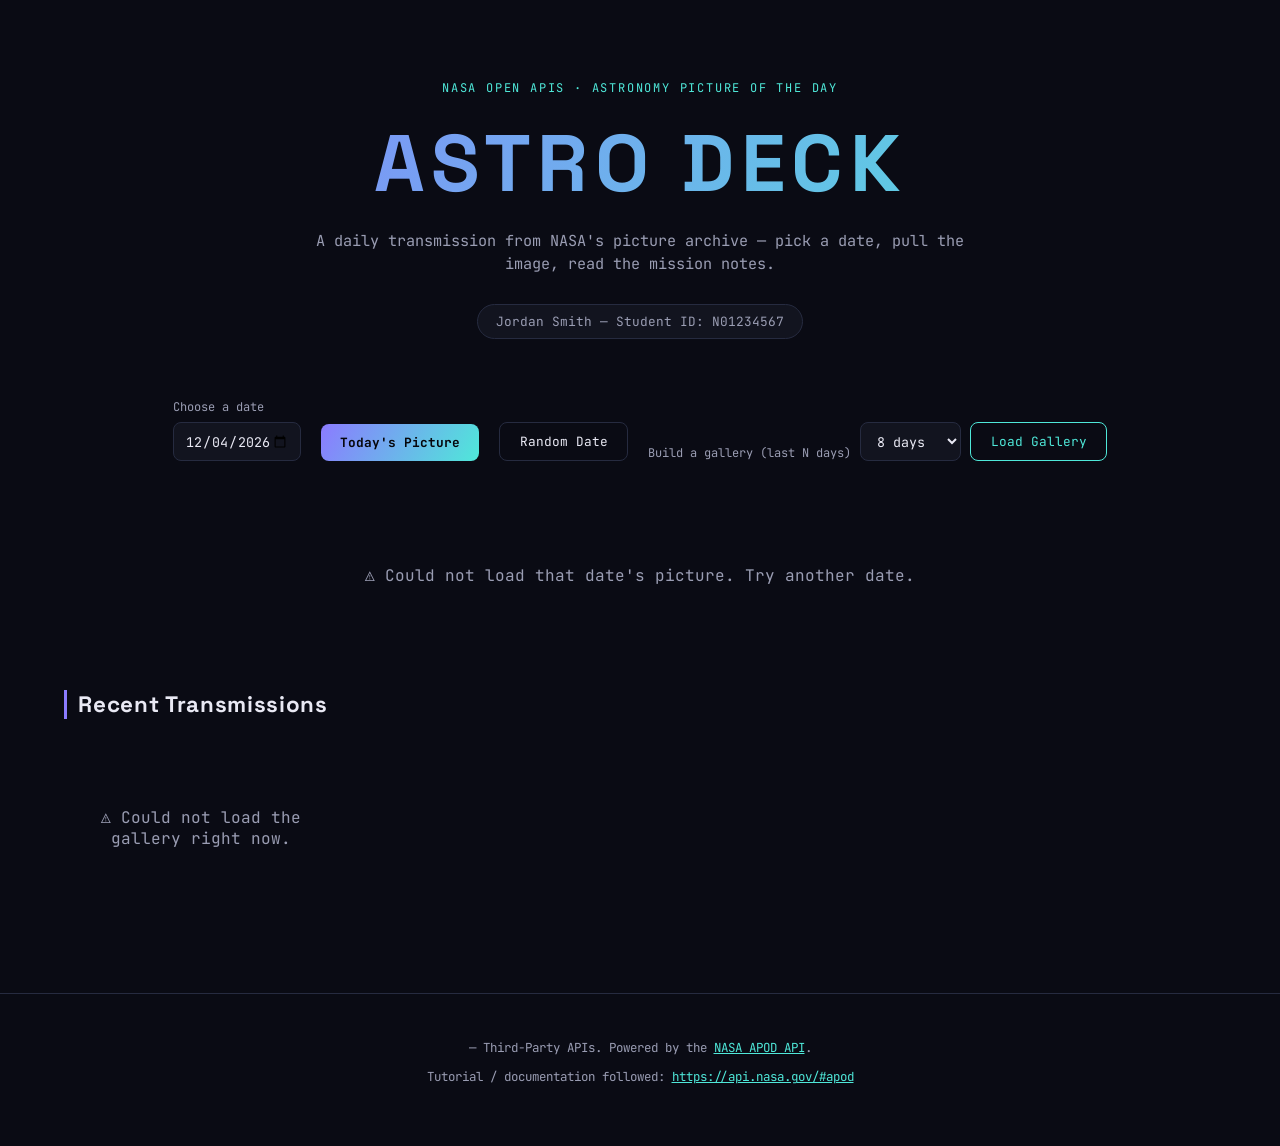
<file: Assignment-3/index.html>
<!DOCTYPE html>
<html lang="en">
<head>
  <meta charset="UTF-8">
  <meta name="viewport" content="width=device-width, initial-scale=1.0">
  <title>Astro Deck | NASA APOD Explorer</title>

  <!-- Google Font -->
  <link rel="preconnect" href="https://fonts.googleapis.com">
  <link href="https://fonts.googleapis.com/css2?family=Space+Grotesk:wght@400;500;700&family=JetBrains+Mono:wght@400;500;700&display=swap" rel="stylesheet">

  <!-- Stylesheet -->
  <link rel="stylesheet" href="css/style.css">

 
  <script src="js/script.js" defer></script>
</head>
<body>

  <canvas id="starfield"></canvas>

  <!-- header  -->
  <header class="hero">
    <p class="eyebrow">NASA Open APIs &middot; Astronomy Picture of the Day</p>
    <h1 class="hero-title">ASTRO&nbsp;DECK</h1>
    <p class="hero-sub">A daily transmission from NASA's picture archive — pick a date, pull the image, read the mission notes.</p>

    <!-- Student info  -->
    <div id="student-info"></div>
  </header>

  <!--  controls  -->
  <section class="controls" aria-label="Query controls">
    <div class="control-group">
      <label for="apod-date">Choose a date</label>
      <input type="date" id="apod-date">
    </div>

    <button id="fetch-today" class="btn btn-primary">Today's Picture</button>
    <button id="fetch-random" class="btn btn-ghost">Random Date</button>

    <div class="control-group range-group">
      <label for="range-days">Build a gallery (last N days)</label>
      <select id="range-days">
        <option value="6">6 days</option>
        <option value="8" selected>8 days</option>
        <option value="12">12 days</option>
      </select>
      <button id="fetch-gallery" class="btn btn-outline">Load Gallery</button>
    </div>
  </section>

  <!--  Featured Card  -->
  <section id="featured" class="featured" aria-live="polite">
    <!-- Featured APOD card is rendered here by script.js -->
    <p class="placeholder">Loading today's picture from NASA...</p>
  </section>

  <!--  Gallery Grid  -->
  <section class="gallery-wrap">
    <h2 class="section-title">Recent Transmissions</h2>
    <div id="gallery" class="gallery">
      <!-- Gallery cards are injected here by script.js -->
    </div>
  </section>

  <!-- Full Image View  -->
  <div id="modal" class="modal hidden">
    <div class="modal-content">
      <button id="modal-close" class="modal-close" aria-label="Close">&times;</button>
      <div id="modal-body"></div>
    </div>
  </div>

  <!--  Footer  -->
  <footer class="site-footer">
    <p>
       &mdash; Third-Party APIs. Powered by the
      <a href="https://api.nasa.gov/" target="_blank" rel="noopener noreferrer">NASA APOD API</a>.
    </p>
    <p class="doc-link">
      Tutorial / documentation followed:
      <a href="https://api.nasa.gov/#apod" target="_blank" rel="noopener noreferrer">
        https://api.nasa.gov/#apod
      </a>
    </p>
  </footer>

</body>
</html>
</file>
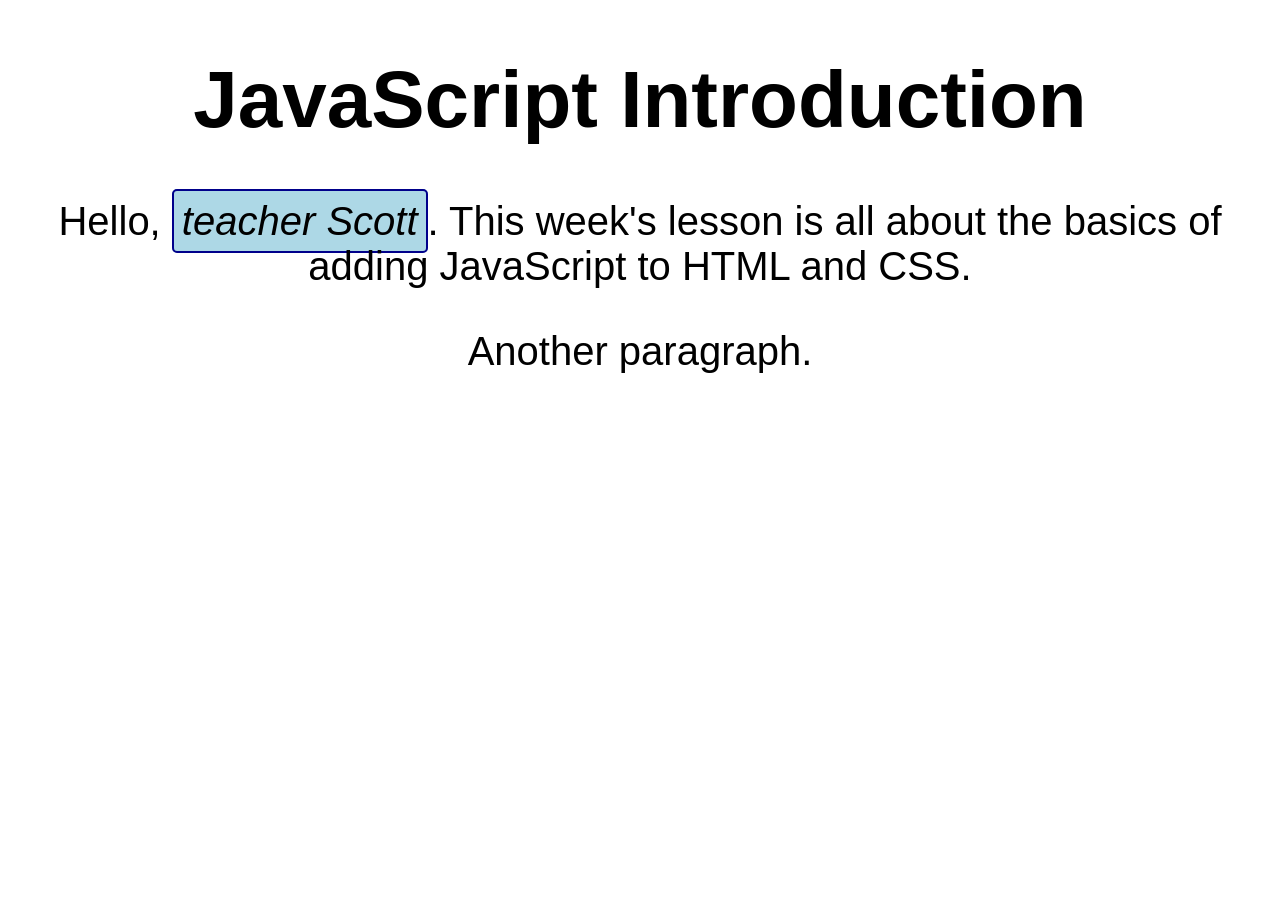
<file: lesson-1/index.html>
<!DOCTYPE html>
<html lang="en">
<head>
	<meta charset="UTF-8" />
	<title>JavaScript Introduction | COMP1073 Client-Side JavaScript</title>
	<link rel="stylesheet" href="css/styles.css" />
	<script src="js/script.js" defer></script>
</head>
<body>
	<h1>JavaScript Introduction</h1>
	<p>Hello, <em>teacher Scott</em>. This week's lesson is all about the basics of adding JavaScript to HTML and CSS.</p>
	<p>Another paragraph.</p>
</body>
</html>
</file>
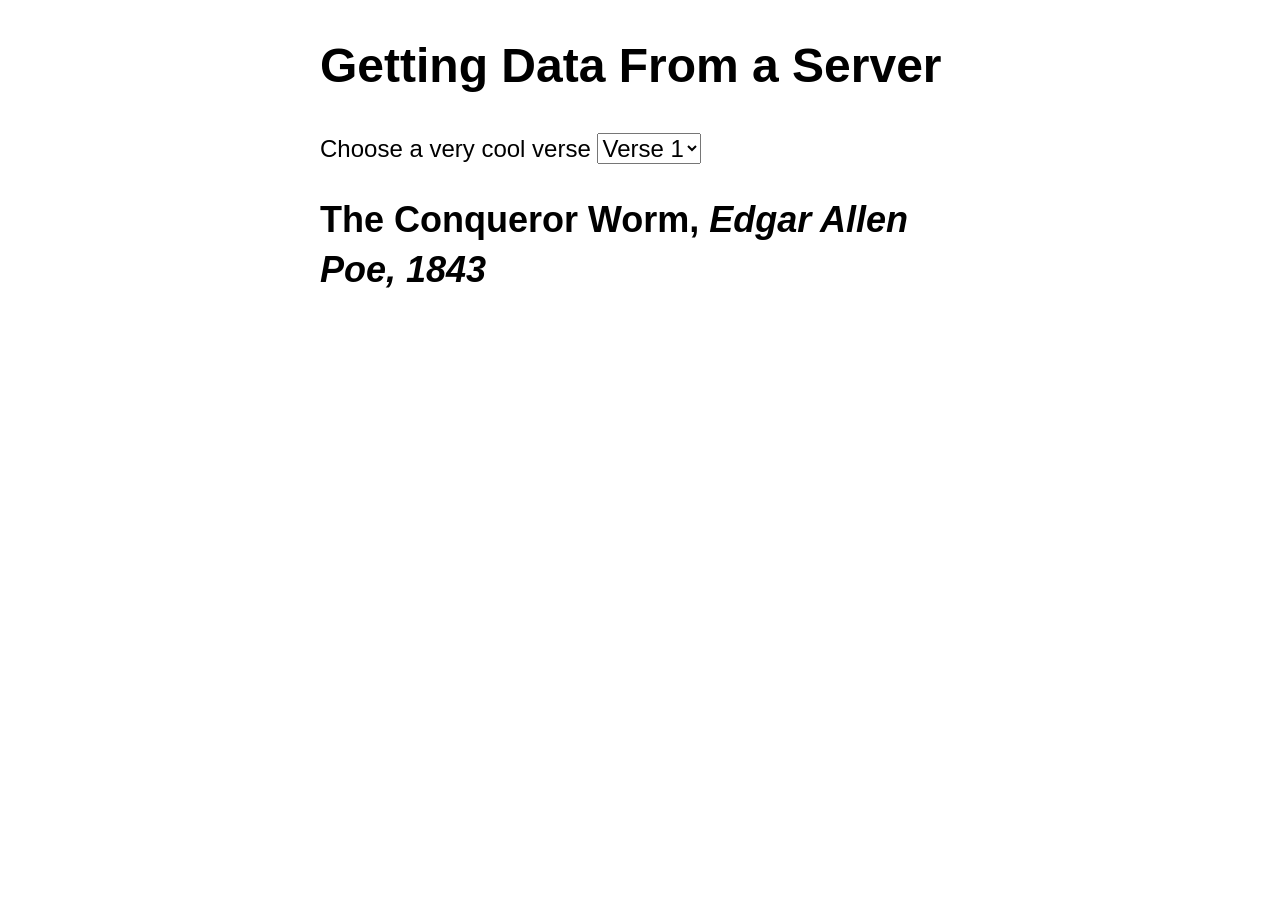
<file: lesson-11/index.html>
<!DOCTYPE html>
<html lang="en">
<head>
	<meta charset="utf-8" />
	<title>Getting Data From a Server | COMP1073 Client-Side JavaScript</title>
	<meta name="viewport" content="width=device-width, initial-scale=1.0" />
	<link href="css/normalize.css" rel="stylesheet" />
	<link href="css/styles.css" rel="stylesheet" />
	<script src="js/poetry.js" defer></script>
</head>

<body>
	<h1>Getting Data From a Server</h1>
	<form>
		<label for="verse-choose">Choose a very cool verse</label>
		<select id="verse-choose" name="verse-choose">
			<option value="verse1" selected>Verse 1</option>
			<option value="verse2">Verse 2</option>
			<option value="verse3">Verse 3</option>
			<option value="verse4">Verse 4</option>
		</select>
	</form>
	<h2>The Conqueror Worm, <em>Edgar Allen Poe, 1843</em></h2>
	<pre>
	</pre>
</body>
</html>
</file>
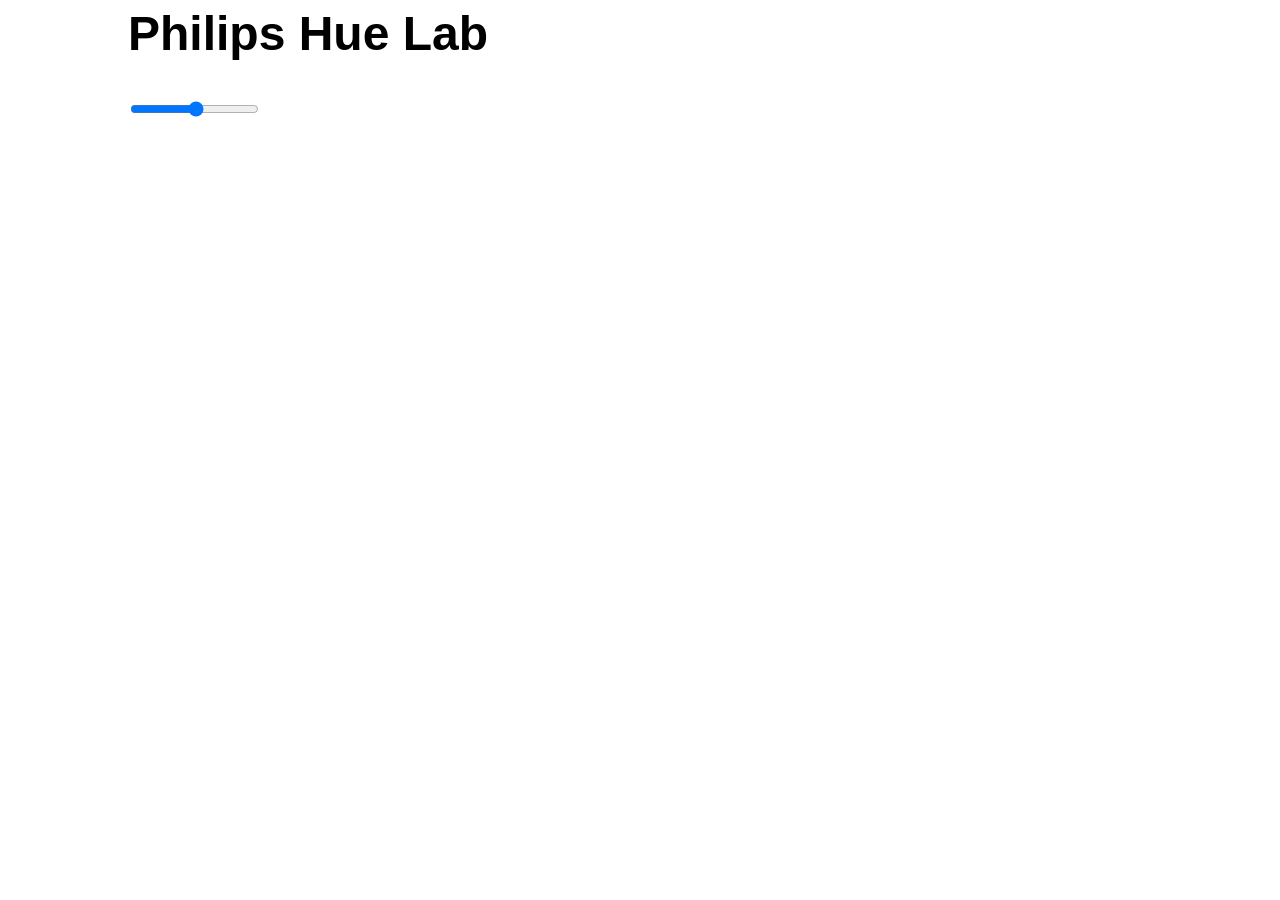
<file: lesson-12/index.html>
<html>
	<head>
		<title>Hue Lab</title>
		<meta charset="utf-8" />
		<meta name="viewport" content="width=device-width, initial-scale=1.0" />
		<link href="css/styles.css" rel="stylesheet" />
		<script src="js/hue.js" defer></script>
	</head>
	<body>
		<h1>Philips Hue Lab</h1>
		<input type="range" id="hue" min="0" max="47" />
	</body>
</html>
</file>
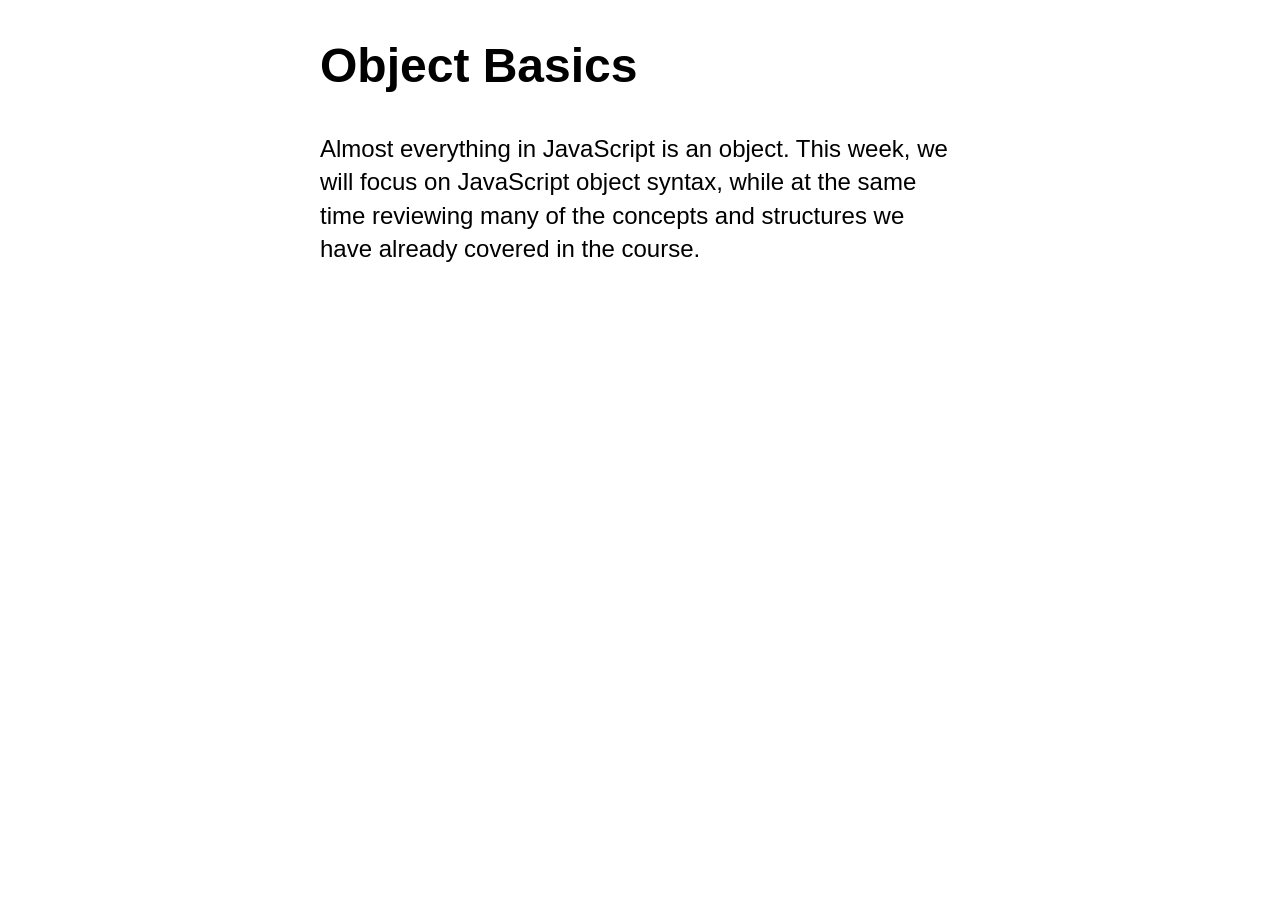
<file: lesson-8/index.html>
<!DOCTYPE html>
<html lang="en">
<head>
	<meta charset="utf-8" />
	<title>Object Basics | COMP1073 Client-Side JavaScript</title>
	<meta name="viewport" content="width=device-width, initial-scale=1.0" />
	<link href="css/normalize.css" rel="stylesheet" />
	<link href="css/styles.css" rel="stylesheet" />
	<script src="js/objects.js" defer></script>
</head>

<body>
	<h1>Object Basics</h1>
	<p>Almost everything in JavaScript is an object. This week, we will focus on JavaScript object syntax, while at the same time reviewing many of the concepts and structures we have already covered in the course.</p>
	<p id="output"></p>
</body>
</html>
</file>
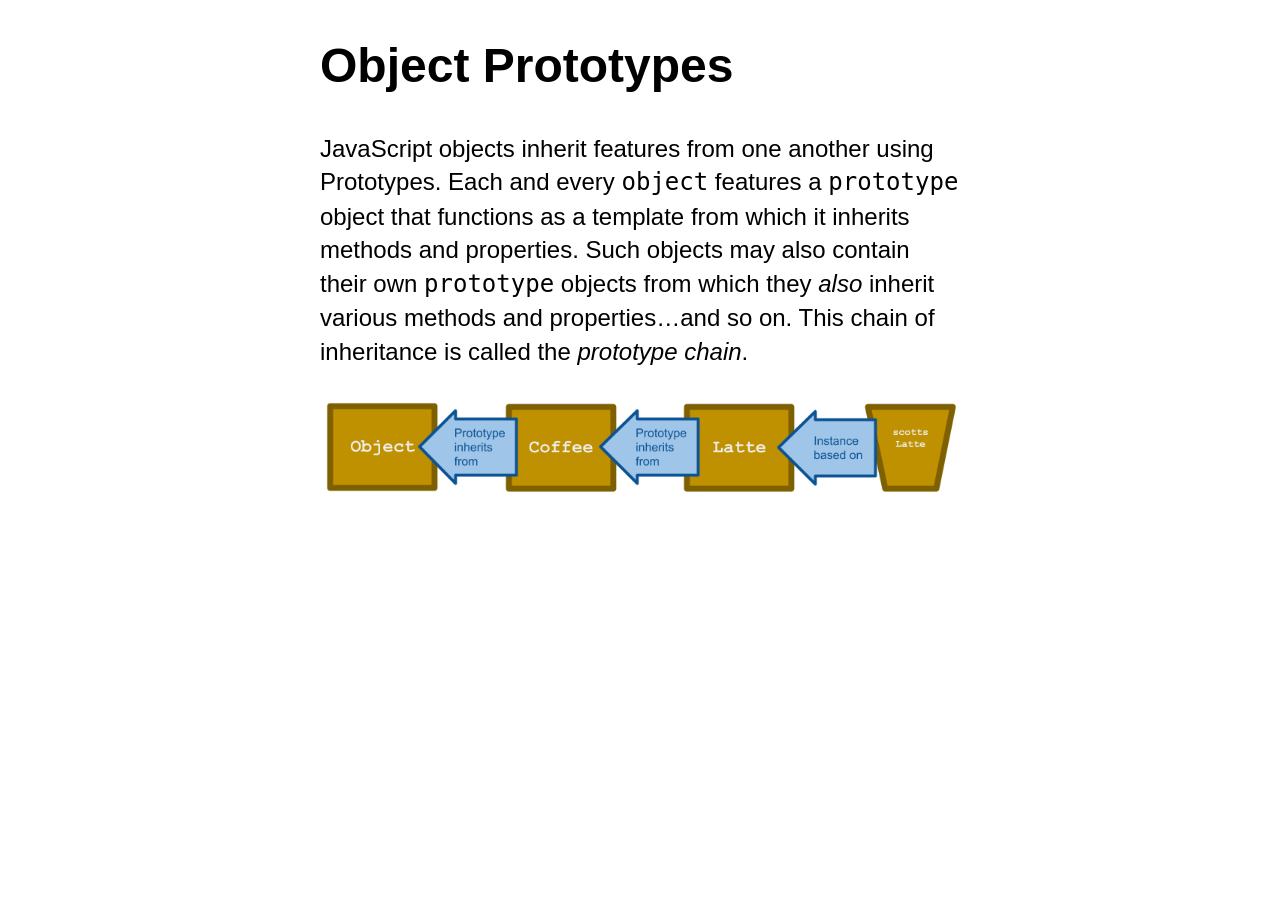
<file: lesson-9/index.html>
<!DOCTYPE html>
<html lang="en">
<head>
	<meta charset="utf-8" />
	<title>Object Prototypes | COMP1073 Client-Side JavaScript</title>
	<meta name="viewport" content="width=device-width, initial-scale=1.0" />
	<link href="css/normalize.css" rel="stylesheet" />
	<link href="css/styles.css" rel="stylesheet" />
	<script src="js/index.js" defer></script>
</head>

<body>
	<h1>Object Prototypes</h1>
	<p>JavaScript objects inherit features from one another using Prototypes. Each and every <code>object</code> features a <code>prototype</code> object that functions as a template from which it inherits methods and properties. Such objects may also contain their own <code>prototype</code> objects from which they <em>also</em> inherit various methods and properties…and so on. This chain of inheritance is called the <dfn>prototype chain</dfn>.</p>
	<p><img src="images/js-prototype-inheritance.png" width="100%" alt="JavaScript Prototype Inheritance" /></p>
	<p id="output"></p>
</body>
</html>
</file>
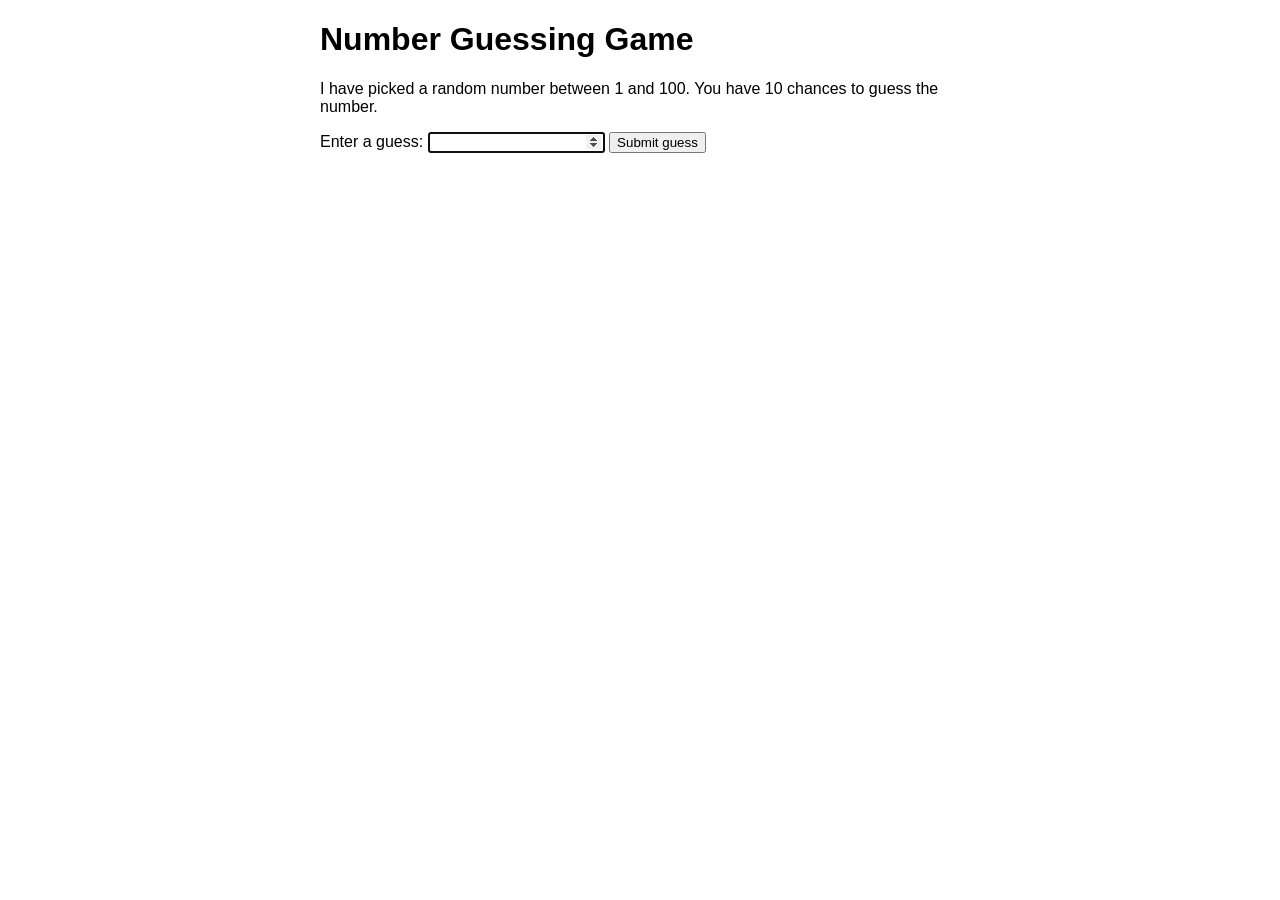
<file: lesson-1/guess.html>
<!DOCTYPE html>
<html lang="en">
	<head>
		<meta charset="utf-8" />
		<title>Number Guessing Game | COMP1073 Client-Side JavaScript</title>
		<link rel="stylesheet" href="css/guess.css" />
		<script src="js/guess.js" defer></script>
	</head>

	<body>
		<h1>Number Guessing Game</h1>
		<p>I have picked a random number between 1 and 100. You have 10 chances to guess the number.</p>

		<!-- Guessing form controls -->
		<label for="guessField">Enter a guess: </label>
		<input type="number" id="guessField">
		<button>Submit guess</button>

		<!-- Elements to contain feedback for user -->
		<section>
			<p id="guesses"></p>
			<p id="lastResult"></p>
			<p id="lowOrHi"></p>
		</section>

		<script>
		</script>
	</body>
</html>
</file>
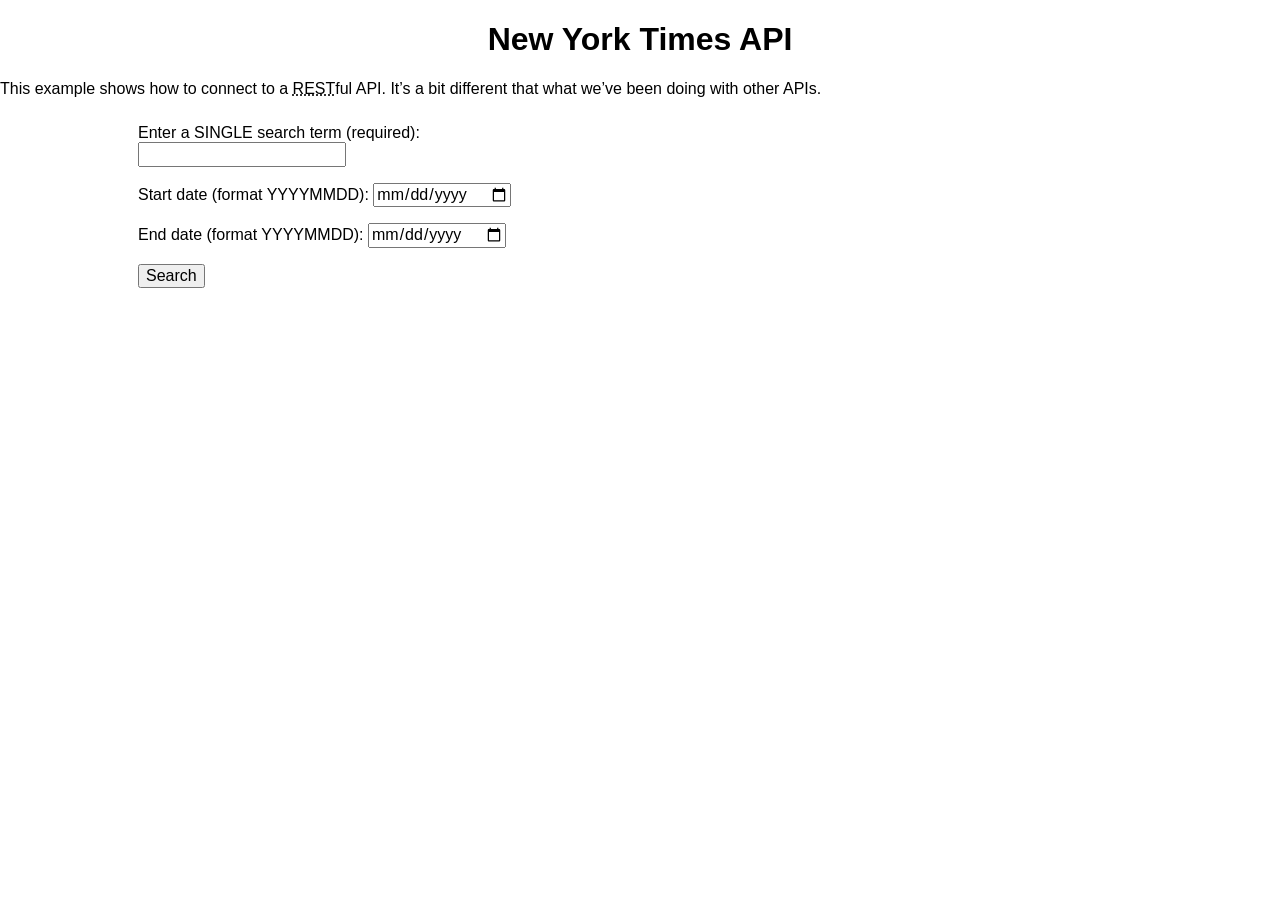
<file: lesson-11/nytimes.html>
<!DOCTYPE html>
<html>
<head>
	<meta charset="utf-8" />
	<title>Third Party APIs | COMP1073 Client-Side JavaScript</title>
	<meta name="viewport" content="width=device-width, initial-scale=1.0" />
	<link href="css/normalize.css" rel="stylesheet" />
	<link href="css/nytimes.css" rel="stylesheet" />
	<script src="js/nytimes.js" defer></script>
</head>
<body>
	<h1>New York Times API</h1>
	<p>This example shows how to connect to a <abbr title="REpresentative State Transfer">REST</abbr>ful API. It’s a bit different that what we’ve been doing with other APIs.</p>
	<div class="wrapper">
		<div class="controls">
			<form>
				<p>
					<label for="search">Enter a SINGLE search term (required): </label>
					<input type="text" id="search" class="search" required>
				</p>
				<p>
					<label for="start-date">Start date (format YYYYMMDD): </label>
					<input type="date" id="start-date" class="start-date" pattern="[0-9]{8}">
				</p>
				<p>
					<label for="end-date">End date (format YYYYMMDD): </label>
					<input type="date" id="end-date" class="end-date" pattern="[0-9]{8}">
				</p>
				<p>
					<button class="submit">Search</button>
				</p>
			</form>
		</div>
		<div class="results">
			<section>
			</section>
		</div>
	</div>
</body>
</html>
</file>
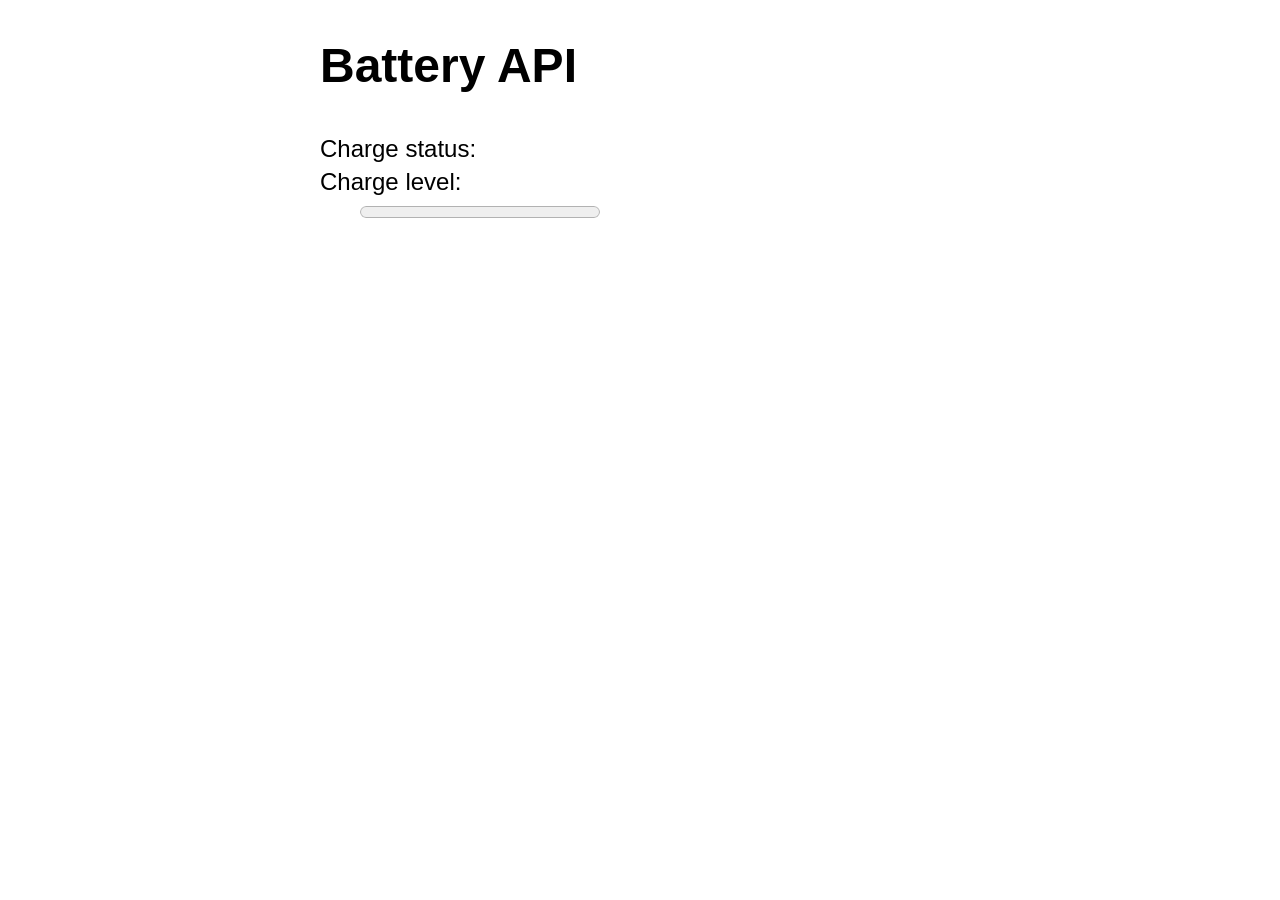
<file: lesson-13/battery.html>
<!DOCTYPE html>
<html lang="en">
<head>
	<meta charset="utf-8" />
	<title>Battery API | COMP1073 Client-Side JavaScript</title>
	<meta name="viewport" content="width=device-width, initial-scale=1.0" />
	<link href="css/normalize.css" rel="stylesheet" />
	<link href="css/styles.css" rel="stylesheet" />
	<script src="js/battery.js" defer></script>
</head>

<body>
	<h1>Battery API</h1>
	<dl id="battery">
		<dt>Charge status:</dt>
		<dd></dd>
		<dt>Charge level:</dt>
		<dd>
			<progress max="100" value="0"></progress>
			<output></output>
		</dd>
	</dl>
</body>
</html>
</file>
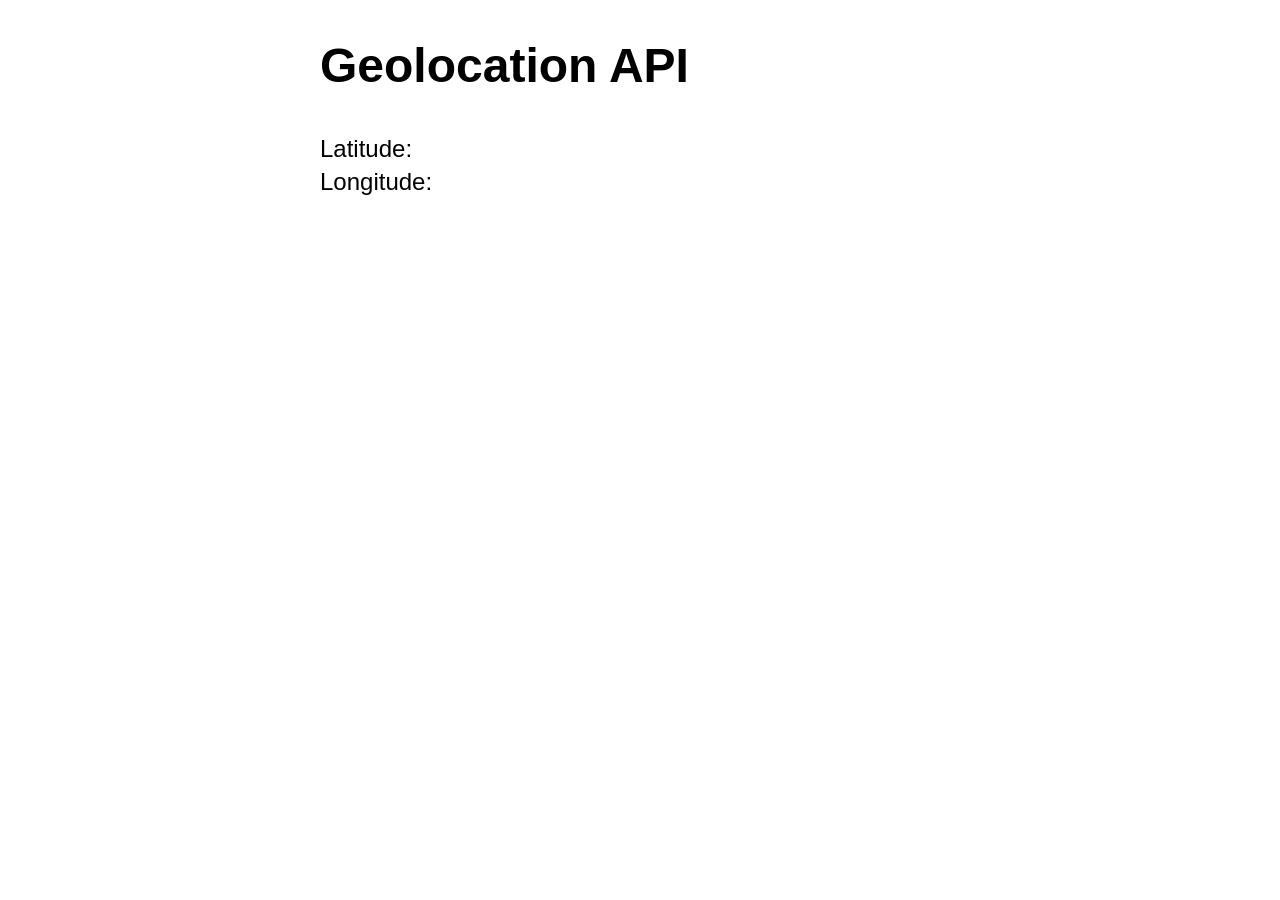
<file: lesson-13/geolocation.html>
<!DOCTYPE html>
<html lang="en">
<head>
	<meta charset="utf-8" />
	<title>Geolocation API | COMP1073 Client-Side JavaScript</title>
	<meta name="viewport" content="width=device-width, initial-scale=1.0" />
	<link href="css/normalize.css" rel="stylesheet" />
	<link href="css/styles.css" rel="stylesheet" />
	<script src="js/geolocation.js" defer></script>
</head>

<body>
	<h1>Geolocation API</h1>
	<p id="status"></p>
	<dl id="latlong">
		<dt>Latitude:</dt>
		<dd></dd>
		<dt>Longitude:</dt>
		<dd></dd>
	</dl>
	<a id="mapLink" href=""></a>
</body>
</html>
</file>
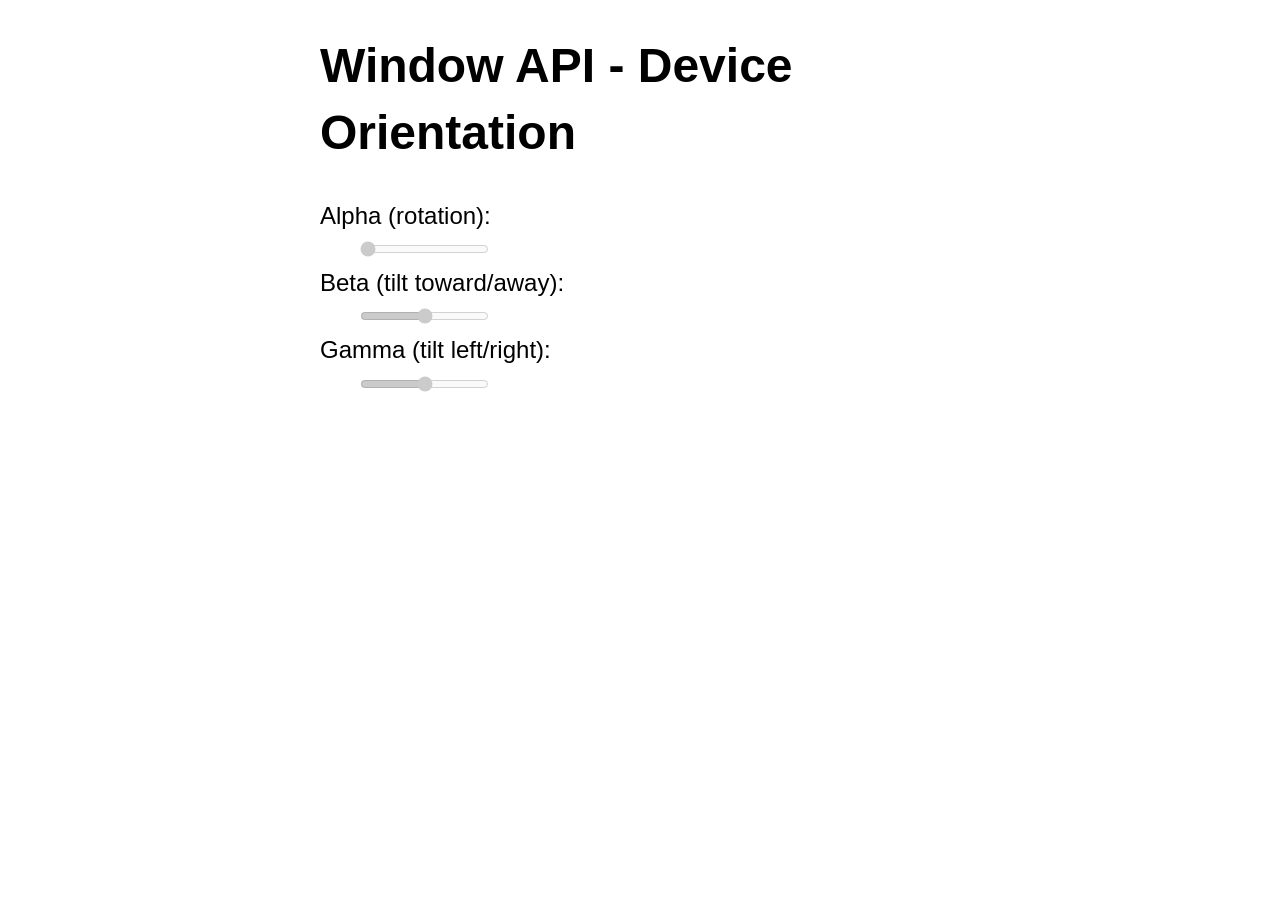
<file: lesson-13/orientation.html>
<!DOCTYPE html>
<html lang="en">
<head>
	<meta charset="utf-8" />
	<title>Window API - Device Orientation | COMP1073 Client-Side JavaScript</title>
	<meta name="viewport" content="width=device-width, initial-scale=1.0" />
	<link href="css/normalize.css" rel="stylesheet" />
	<link href="css/styles.css" rel="stylesheet" />
	<script src="js/orientation.js" defer></script>
</head>

<body>
	<h1>Window API - Device Orientation</h1>
	<p id="status"></p>
	<dl id="latlong">
		<dt>Alpha (rotation):</dt>
		<dd id="alpha">
			<input type="range" name="alpha" 
         min="0" max="359" value="0" step="1" disabled>
			<output></output>
		</dd>
		<dt>Beta (tilt toward/away):</dt>
		<dd id="beta">
			<input type="range" name="beta" 
         min="-180" max="179" value="0" step="1" disabled>
			<output></output>
		</dd>
		<dt>Gamma (tilt left/right):</dt>
		<dd id="gamma">
			<input type="range" name="gamma" 
         min="-90" max="89" value="0" step="1" disabled>
			<output></output>
		</dd>
	</dl>
</body>
</html>
</file>
<file: Assignment-3/css/style.css>
/*  Design tokens  */
:root {
  --bg: #0a0b14;
  --bg-panel: #12141f;
  --bg-panel-2: #171a29;
  --line: #262b40;
  --text: #e9e9f4;
  --text-dim: #9a9db3;
  --violet: #8b7bff;
  --cyan: #4fe8d9;
  --nebula: linear-gradient(120deg, var(--violet), var(--cyan));
  --radius: 14px;
  --font-display: "Space Grotesk", sans-serif;
  --font-mono: "JetBrains Mono", monospace;
}

* { box-sizing: border-box; }

html, body {
  margin: 0;
  padding: 0;
  background: var(--bg);
  color: var(--text);
  font-family: var(--font-mono);
  scroll-behavior: smooth;
}

/*  Starfield background  */
#starfield {
  position: fixed;
  inset: 0;
  width: 100%;
  height: 100%;
  z-index: -1;
}

/*  Hero  */
.hero {
  text-align: center;
  padding: 5rem 1.5rem 3rem;
}

.eyebrow {
  font-family: var(--font-mono);
  letter-spacing: 0.15em;
  text-transform: uppercase;
  font-size: 0.75rem;
  color: var(--cyan);
  margin: 0 0 1rem;
}

.hero-title {
  font-family: var(--font-display);
  font-weight: 700;
  font-size: clamp(2.6rem, 7vw, 5rem);
  letter-spacing: 0.08em;
  margin: 0;
  background: var(--nebula);
  -webkit-background-clip: text;
  background-clip: text;
  color: transparent;
}

.hero-sub {
  color: var(--text-dim);
  max-width: 42rem;
  margin: 1rem auto 0;
  font-size: 0.95rem;
  line-height: 1.5;
}

#student-info p {
  margin-top: 1.75rem;
  display: inline-block;
  padding: 0.5rem 1.1rem;
  border: 1px solid var(--line);
  border-radius: 999px;
  font-size: 0.8rem;
  color: var(--text-dim);
  background: var(--bg-panel);
}

/*  Controls  */
.controls {
  max-width: 1000px;
  margin: 0 auto;
  padding: 0 1.5rem 2.5rem;
  display: flex;
  flex-wrap: wrap;
  align-items: end;
  gap: 1.25rem;
  justify-content: center;
}

.control-group {
  display: flex;
  flex-direction: column;
  gap: 0.4rem;
  font-size: 0.75rem;
  color: var(--text-dim);
}

.range-group { flex-direction: row; align-items: end; gap: 0.6rem; }

input[type="date"], select {
  font-family: var(--font-mono);
  background: var(--bg-panel);
  border: 1px solid var(--line);
  color: var(--text);
  padding: 0.55rem 0.7rem;
  border-radius: 8px;
}

.btn {
  font-family: var(--font-mono);
  font-size: 0.8rem;
  padding: 0.65rem 1.2rem;
  border-radius: 8px;
  cursor: pointer;
  border: 1px solid transparent;
  transition: transform 0.15s ease, opacity 0.15s ease;
}

.btn:hover { transform: translateY(-2px); }

.btn-primary {
  background: var(--nebula);
  color: #05060b;
  font-weight: 700;
  border: none;
}

.btn-ghost {
  background: transparent;
  border: 1px solid var(--line);
  color: var(--text);
}

.btn-outline {
  background: transparent;
  border: 1px solid var(--cyan);
  color: var(--cyan);
}

/*  Featured card  */
.featured {
  max-width: 1000px;
  margin: 0 auto 3.5rem;
  padding: 0 1.5rem;
}

.placeholder {
  text-align: center;
  color: var(--text-dim);
  padding: 3rem 0;
}

.feature-card {
  display: grid;
  grid-template-columns: 1.1fr 1fr;
  gap: 0;
  background: var(--bg-panel);
  border: 1px solid var(--line);
  border-radius: var(--radius);
  overflow: hidden;
}

.feature-media {
  position: relative;
  min-height: 320px;
  background: #05060b;
}

.feature-media img,
.feature-media iframe {
  width: 100%;
  height: 100%;
  min-height: 320px;
  object-fit: cover;
  display: block;
  border: none;
}

.feature-media .media-tag {
  position: absolute;
  top: 0.8rem;
  left: 0.8rem;
  background: rgba(5, 6, 11, 0.7);
  border: 1px solid var(--line);
  color: var(--cyan);
  font-size: 0.65rem;
  letter-spacing: 0.08em;
  text-transform: uppercase;
  padding: 0.3rem 0.6rem;
  border-radius: 999px;
}

.feature-body {
  padding: 2rem;
  display: flex;
  flex-direction: column;
  gap: 0.9rem;
}

.feature-date {
  font-size: 0.75rem;
  color: var(--cyan);
  letter-spacing: 0.08em;
  text-transform: uppercase;
}

.feature-title {
  font-family: var(--font-display);
  font-size: 1.6rem;
  margin: 0;
  line-height: 1.2;
}

.feature-explanation {
  color: var(--text-dim);
  font-size: 0.85rem;
  line-height: 1.6;
  max-height: 220px;
  overflow-y: auto;
  padding-right: 0.5rem;
}

.feature-copyright {
  font-size: 0.75rem;
  color: var(--text-dim);
  border-top: 1px dashed var(--line);
  padding-top: 0.8rem;
}

/*  Gallery  */
.gallery-wrap {
  max-width: 1200px;
  margin: 0 auto;
  padding: 0 1.5rem 5rem;
}

.section-title {
  font-family: var(--font-display);
  font-size: 1.4rem;
  letter-spacing: 0.03em;
  margin-bottom: 1.5rem;
  border-left: 3px solid var(--violet);
  padding-left: 0.7rem;
}

.gallery {
  display: grid;
  grid-template-columns: repeat(auto-fill, minmax(230px, 1fr));
  gap: 1.2rem;
}

.gallery-card {
  background: var(--bg-panel-2);
  border: 1px solid var(--line);
  border-radius: var(--radius);
  overflow: hidden;
  cursor: pointer;
  transition: transform 0.2s ease, border-color 0.2s ease;
}

.gallery-card:hover {
  transform: translateY(-4px);
  border-color: var(--cyan);
}

.gallery-card img {
  width: 100%;
  height: 150px;
  object-fit: cover;
  display: block;
  background: #05060b;
}

.gallery-card-body {
  padding: 0.8rem 0.9rem 1rem;
}

.gallery-card-date {
  font-size: 0.65rem;
  color: var(--cyan);
  text-transform: uppercase;
  letter-spacing: 0.06em;
}

.gallery-card-title {
  font-size: 0.85rem;
  margin: 0.3rem 0 0;
  line-height: 1.35;
  color: var(--text);
}

/*  Modal  */
.modal {
  position: fixed;
  inset: 0;
  background: rgba(5, 6, 11, 0.85);
  display: flex;
  align-items: center;
  justify-content: center;
  padding: 1.5rem;
  z-index: 50;
}

.modal.hidden { display: none; }

.modal-content {
  position: relative;
  max-width: 900px;
  width: 100%;
  max-height: 85vh;
  overflow-y: auto;
  background: var(--bg-panel);
  border: 1px solid var(--line);
  border-radius: var(--radius);
  padding: 1.5rem;
}

.modal-close {
  position: absolute;
  top: 0.8rem;
  right: 1rem;
  background: none;
  border: none;
  color: var(--text);
  font-size: 1.8rem;
  cursor: pointer;
  line-height: 1;
}

#modal-body img, #modal-body iframe {
  width: 100%;
  border-radius: 8px;
  margin-bottom: 1rem;
  border: none;
  min-height: 400px;
}

/*  Footer  */
.site-footer {
  text-align: center;
  padding: 2rem 1.5rem 3rem;
  color: var(--text-dim);
  font-size: 0.78rem;
  border-top: 1px solid var(--line);
}

.site-footer a { color: var(--cyan); }
.doc-link { margin-top: 0.4rem; }

/*  Responsive  */
@media (max-width: 760px) {
  .feature-card { grid-template-columns: 1fr; }
  .feature-media, .feature-media img, .feature-media iframe { min-height: 220px; }
  .controls { flex-direction: column; align-items: stretch; }
  .range-group { flex-direction: column; align-items: stretch; }
}
</file>
<file: lesson-1/css/styles.css>
@charset "utf-8";
html {
	font-family: sans-serif;
	font-size: 250%;
	text-align: center;
}
p em {
	background-color: lightblue;
	border: 2px solid darkblue;
	border-radius: 5px;
	padding: 0.2em;
	cursor: pointer;
}
</file>
<file: lesson-11/css/styles.css>
/* Page Styles */
@charset "utf-8";
body {
	font-family: sans-serif;
	font-size: 150%;
	line-height: 1.4;
	width: 640px;
	margin-left: auto;
	margin-right: auto;
}
</file>
<file: lesson-12/css/styles.css>
@charset "utf-8";

html {
	box-sizing: border-box;
  }
*, *:before, *:after {
	box-sizing: inherit;
}

body {
	font-family: sans-serif;
	font-size: 150%;
	line-height: 1.4;
	width: 80%;
	margin: 0 auto;
}
</file>
<file: lesson-8/css/styles.css>
/* Page Styles */
@charset "utf-8";
body {
	font-family: sans-serif;
	font-size: 150%;
	line-height: 1.4;
	width: 640px;
	margin-left: auto;
	margin-right: auto;
	/* transition: all 1s; */
}
</file>
<file: lesson-9/css/styles.css>
/* Page Styles */
@charset "utf-8";
body {
	font-family: sans-serif;
	font-size: 150%;
	line-height: 1.4;
	width: 640px;
	margin-left: auto;
	margin-right: auto;
	/* transition: all 1s; */
}
</file>
<file: lesson-1/css/guess.css>
@charset "utf-8";

html {
	font-family: sans-serif;
}
body {
	width: 50%;
	max-width: 800px;
	min-width: 480px;
	margin: 0 auto;
}
#lastResult {
	color: white;
	padding: 3px;
}
</file>
<file: lesson-11/css/nytimes.css>
body {
  font-family: sans-serif;
}

.wrapper {
  width: 80%;
  margin: 0 auto;
  display: flex;
}

.controls, .results {
  flex: 1;
  padding: 10px;
}

form p:nth-of-type(1) {
  margin-top: 0;
}

h1 {
  text-align: center;
}

h2 {
  font-size: 20px;
}

article p {
  font-size: 14px;
  line-height: 1.5;
}

article p:nth-of-type(2) {
  font-size: 14px;
  line-height: 2;
}

nav {
  margin-bottom: 50px;
}

.prev {
  float: left;
}

.next {
  float: right;
}

article {
  padding: 10px;
  margin-bottom: 20px;
  background-color: #ddd;
  border: 1px solid #ccc;
}

img {
  float: right;
  margin-left: 20px;
  max-width: 200px;
}

.clearfix {
  clear: both;
}

span {
  background-color: #ccc;
  padding: 5px;
  margin: 5px;
}
</file>
<file: lesson-13/css/styles.css>
/* Page Styles */
@charset "utf-8";
body {
	font-family: sans-serif;
	font-size: 150%;
	line-height: 1.4;
	width: 640px;
	margin-left: auto;
	margin-right: auto;
}
</file>
